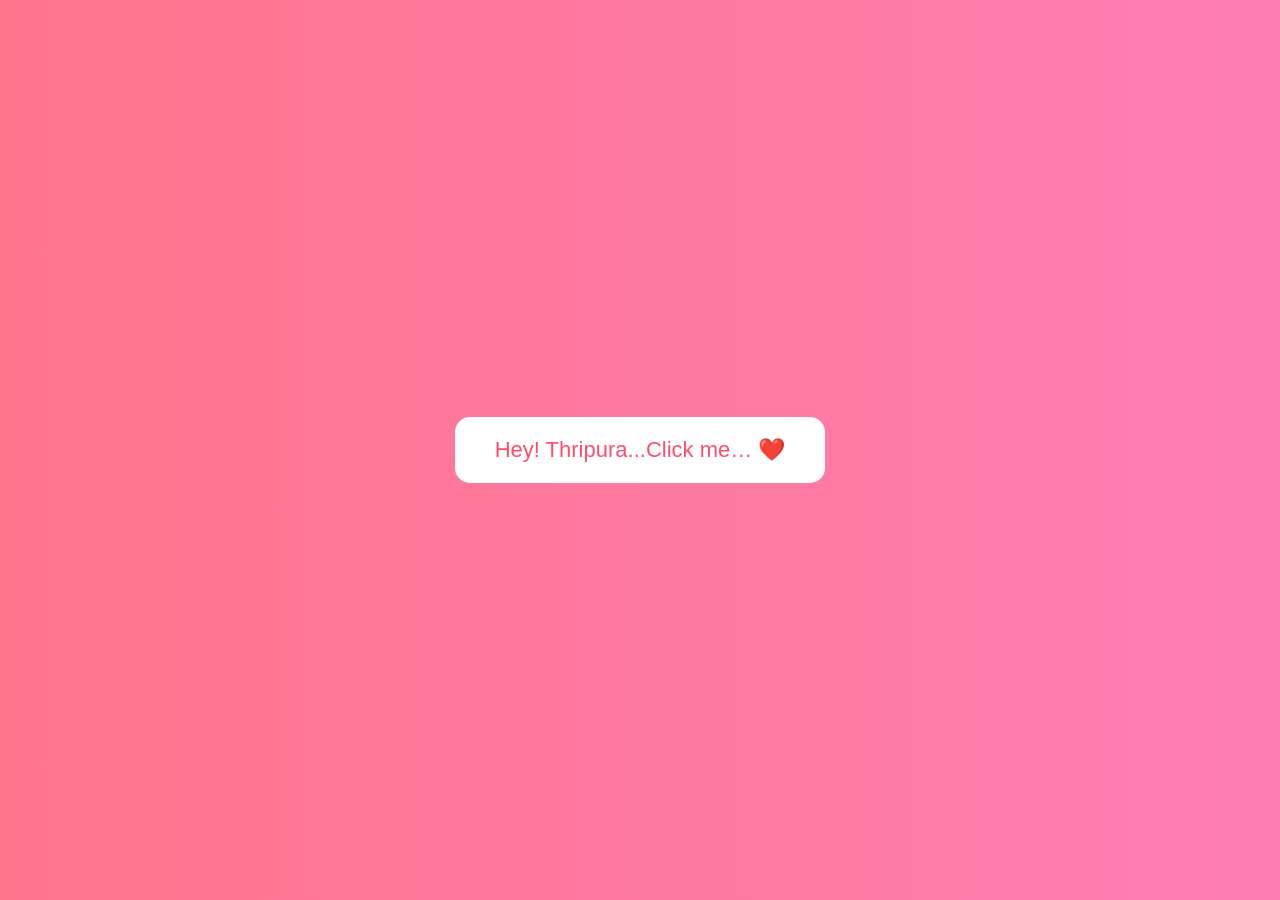
<file: index.html>
<!DOCTYPE html>
<html lang="en">
<head>
  <meta charset="UTF-8">
  <title>HBD FRND🎉</title>
  <style>
    body {
      margin: 0;
      font-family: 'Comic Sans MS', cursive;
      text-align: center;
      background: linear-gradient(to right, #ff758c, #ff7eb3);
      height: 100vh;
      display: flex;
      justify-content: center;
      align-items: center;
      overflow: hidden;
      color: white;
    }

    button {
      padding: 20px 40px;
      font-size: 22px;
      border: none;
      border-radius: 15px;
      background: white;
      color: #ff4d6d;
      cursor: pointer;
      transition: 0.3s;
    }

    button:hover {
      transform: scale(1.1);
    }

    #page1, #page2 {
      display: none;
    }

    .heart {
      position: absolute;
      font-size: 20px;
      animation: float 5s linear infinite;
    }

    @keyframes float {
      0% { transform: translateY(100vh); }
      100% { transform: translateY(-10vh); }
    }
  </style>
</head>
<body>

<!-- PAGE 1 -->
<div id="page1">
  <button onclick="goToPage2()">Hey! Thripura...Click me… ❤️</button>
</div>

<!-- PAGE 2 -->
<div id="page2">
  <h1>👀 Ready for next level?</h1>
  <button onclick="goToFinal()">Click for real surprise 🎁</button>
</div>

<script>
  // show first page
  document.getElementById("page1").style.display = "block";

  function goToPage2() {
    document.getElementById("page1").style.display = "none";
    document.getElementById("page2").style.display = "block";
    createHearts();
  }

  function goToFinal() {
    window.location.href = "bday.html"; // 🔥 opens your main surprise page
  }

  function createHearts() {
    for (let i = 0; i < 30; i++) {
      let heart = document.createElement("div");
      heart.innerHTML = "❤️";
      heart.className = "heart";
      heart.style.left = Math.random() * 100 + "vw";
      heart.style.animationDuration = (Math.random() * 3 + 2) + "s";
      document.body.appendChild(heart);
    }
  }
</script>

</body>
</html>
</file>
